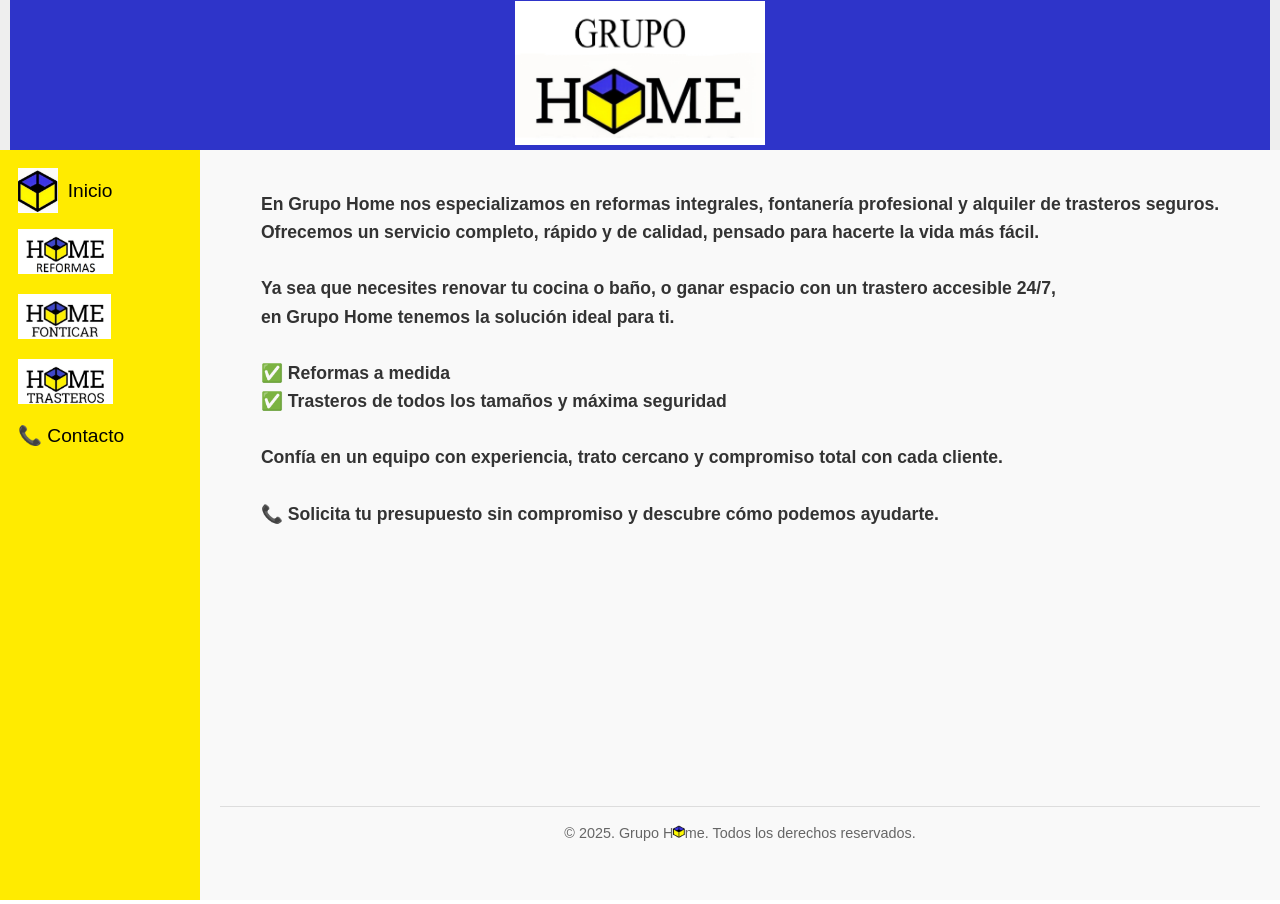
<file: index.html>
<!DOCTYPE html>
<html lang="es">
<head>
    <meta charset="UTF-8">
    <meta name="viewport" content="width=device-width, initial-scale=1.0">
    <title>Grupo Home</title>
    <link rel="icon" href="archivos/favicon-16x16.png" type="image/x-icon">
    <style>
       * {
    margin: 0;
    padding: 0;
    box-sizing: border-box;
}

body {
    font-family: Arial, sans-serif;
    min-height: 100vh;
    display: grid;
    grid-template-rows: 150px 1fr;
    grid-template-columns: 200px 1fr;
    grid-template-areas:
        "header header"
        "nav main";
}

header {
    grid-area: header;
    background: #eee;
    display: flex;
    align-items: center;
    gap: 10px;
    padding: 0 10px;
}

nav {
    grid-area: nav;
    background: #ddd;
}

main {
    grid-area: main;
    background: #fff;
}

iframe {
    width: 100%;
    height: 100%;
    border: none;
}

.menu-btn {
    display: none;
    font-size: 28px;
    background: none;
    border: none;
    cursor: pointer;
}

/* MÓVIL */
@media (max-width: 768px) {

    .menu-btn {
        display: block;
    }

    body {
        grid-template-rows: 150px 1fr;
        grid-template-columns: 1fr;
        grid-template-areas:
            "header"
            "main";
    }

    nav {
        position: fixed;
        top: 150px;
        left: -80%;
        width: 80%;
        height: calc(100vh - 150px);
        background: #ddd;
        display: block;
        transition: left 0.3s ease;
        z-index: 1000;
    }

    nav.active {
        left: 0;
    }

    nav iframe {
        height: 100%;
    }
}
    </style>
</head>
<script>
function toggleMenu() {
    document.querySelector("nav").classList.toggle("active");
}

window.addEventListener("message", function (event) {
    if (event.data === "closeMenu") {
        document.querySelector("nav").classList.remove("active");
    }
});
</script>
<body>
    <header>
        <button class="menu-btn" onclick="toggleMenu()">☰</button>
        <iframe src="archivos/logo.html?v=2" title="Logo"></iframe>
    </header>
    <nav>
        <iframe src="archivos/menu.html?v=2" title="Menú"></iframe>
    </nav>
    <main>
        <iframe src="archivos/principal.html?v=2" name="principal" title="principal"></iframe>
    </main>
</body>
</html>
</file>
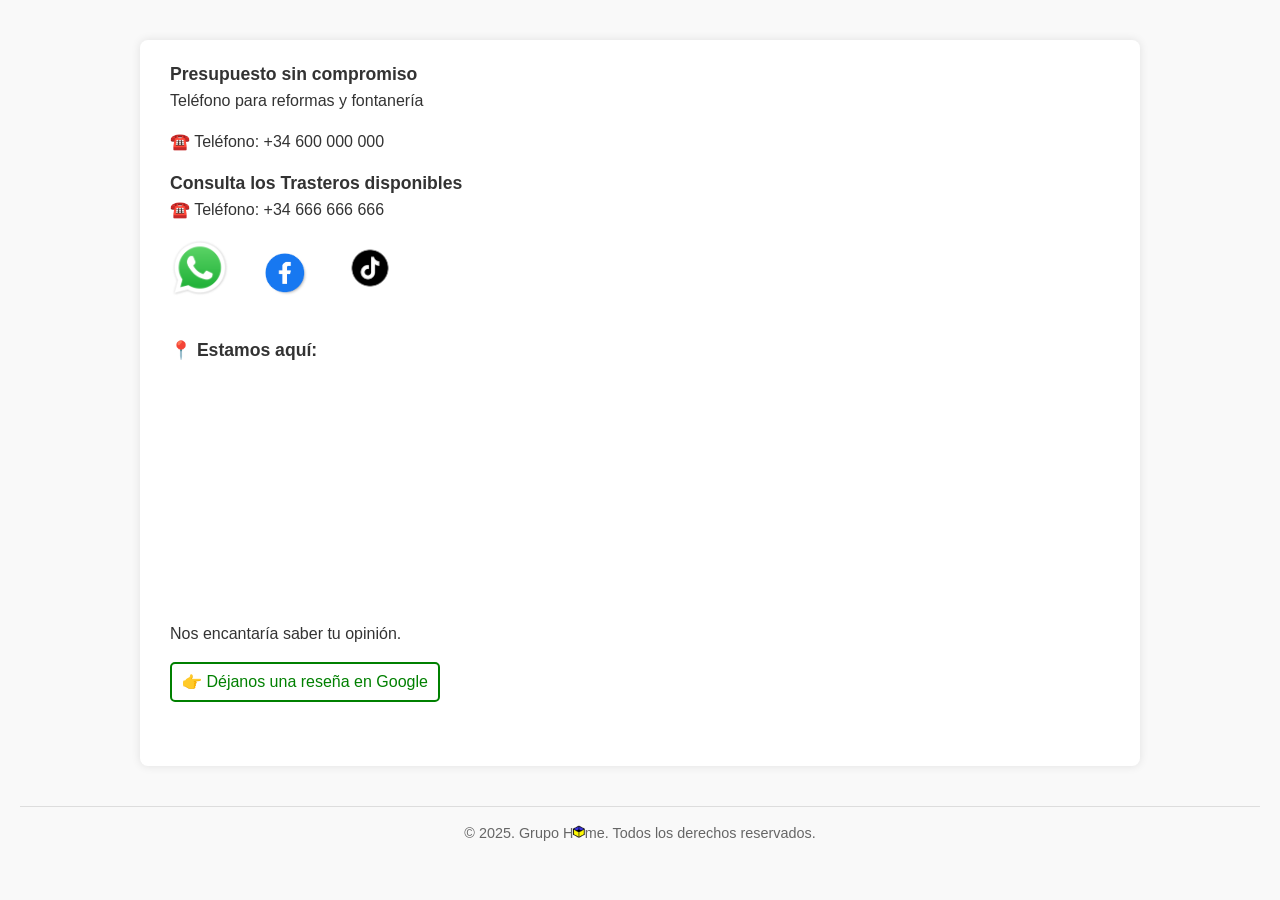
<file: archivos/contacto.html>
<!DOCTYPE html>
<html lang="es">
<head>
    <meta charset="UTF-8" />
    <meta name="viewport" content="width=device-width, initial-scale=1" />
    <meta name="description" content="Grupo Home ofrece servicios de reformas integrales, fontanería profesional y alquiler de trasteros. Calidad, experiencia y soluciones a medida para tu hogar o negocio." />
    <meta name="keywords" content="reformas, reformas integrales, fontanería, fontanero, obras en casa, remodelaciones, reparación de tuberías, alquiler de trasteros, trasteros, almacenaje, reformas del hogar, reformas de baños, reformas de cocinas, mantenimiento del hogar, soluciones para el hogar, Grupo Home" />
    <meta name="author" content="Mari Molina" />
    <title>Grupo Home</title>
    <link rel="icon" href="favicon-16x16.png" type="image/x-icon" />
    <link rel="stylesheet" href="stylep.css" />
</head>
<body>

<main class="contacto">
    <h3>Presupuesto sin compromiso</h3>
    <p>Teléfono para reformas y fontanería</p>
    <p>☎️ Teléfono: +34 600 000 000</p>

    <h3>Consulta los Trasteros disponibles</h3>
    <p>☎️ Teléfono: +34 666 666 666</p>

    <div class="redes-sociales">
        <a href="https://wa.me/34600000000" target="_blank" rel="noopener noreferrer">
            <img src="WhatsApp.jpg" alt="WhatsApp Grupo Home" width="60" />
        </a>
        <a href="https://www.facebook.com" target="_blank" rel="noopener noreferrer">
            <img src="Facebook.jpg" alt="Facebook Grupo Home" width="70" />
        </a>
        <a href="https://www.tiktok.com" target="_blank" rel="noopener noreferrer">
            <img src="tiktok.jpg" alt="TikTok Grupo Home" width="60" />
        </a>
    </div>

    <h3>📍 Estamos aquí:</h3>
    <iframe
        src="https://www.google.com/maps/embed?pb=!1m18!1m12!1m3!1d6391.755677031511!2d-4.096874425303506!3d36.773497969206225!2m3!1f0!2f0!3f0!3m2!1i1024!2i768!4f13.1!3m3!1m2!1s0xd72471433025dc7%3A0xaeb1ffd0966b53a2!2zQy4gSmFpbWEsIDcsIFbDqWxlei1Nw6FsYWdhLCBNw6FsYWdh!5e0!3m2!1ses!2ses!4v1758183697667!5m2!1ses!2ses"
        width="400"
        height="250"
        style="border:0;"
        allowfullscreen
        loading="lazy"
        referrerpolicy="no-referrer-when-downgrade"
    ></iframe>

    <p>Nos encantaría saber tu opinión.</p>
    <p>
       <a href="https://share.google/sRHH0eZmvyuQSDqUH" target="_blank" rel="noopener noreferrer" class="reseña-google">
    👉 Déjanos una reseña en Google
</a>

    </p>
</main>

<footer>
    &copy; 2025. Grupo H<img src="logo.png" alt="Logo Grupo Home" height="13" />me. Todos los derechos reservados.
</footer>

</body>
</html>
</file>
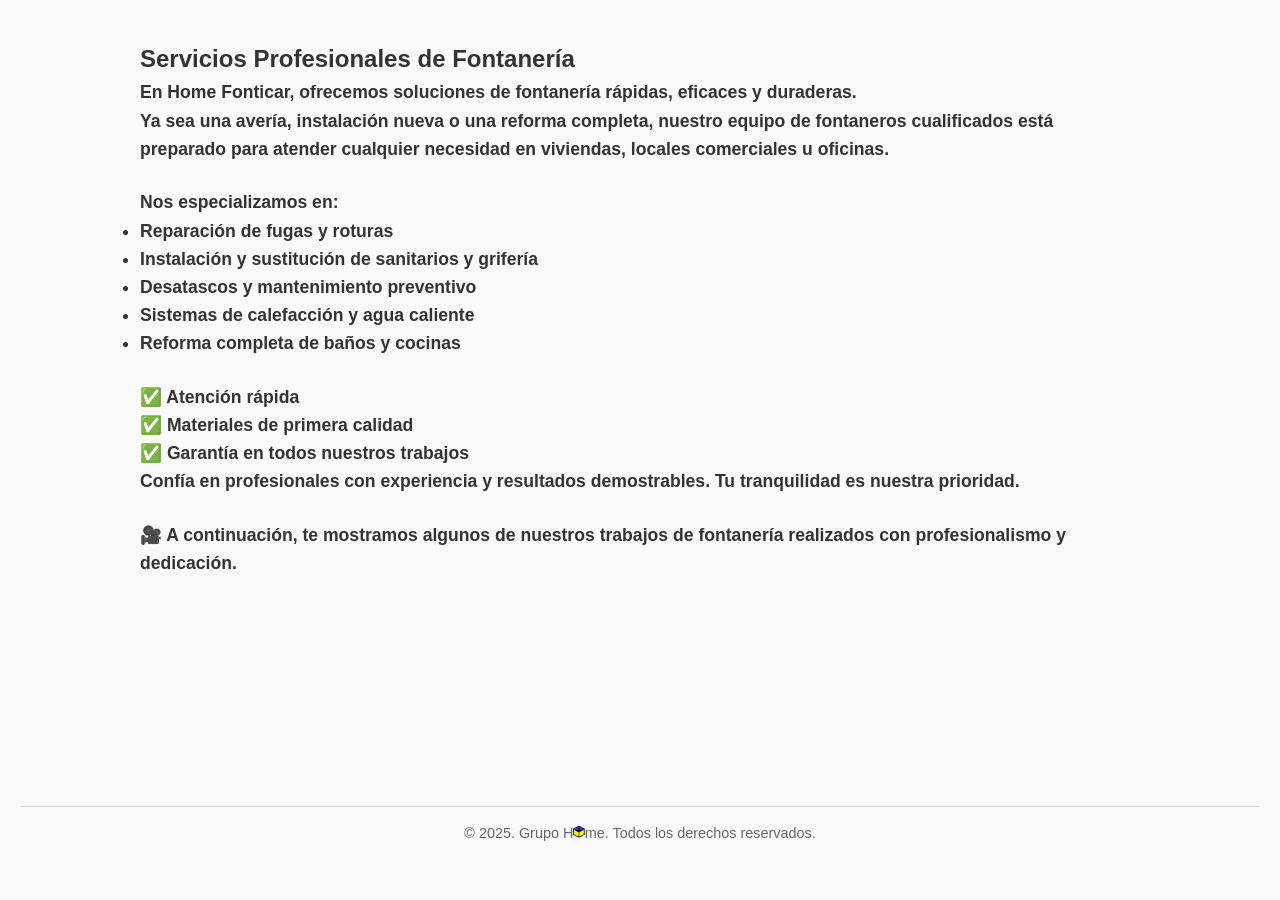
<file: archivos/fonticar.html>
<!DOCTYPE html>
<html lang="es">
<head>
    <meta charset="UTF-8">
    <meta name="viewport" content="width=device-width, initial-scale=1.0">
    <title>Home Fonticar</title>
    <link rel="icon" href="favicon-16x16.png" type="image/x-icon">
    <link rel="stylesheet" href="stylep.css">
</head>
<main>
    <div class="contenido">
        <h2>Servicios Profesionales de Fontanería</h2>

        <h3>
            En Home Fonticar, ofrecemos soluciones de fontanería rápidas, eficaces y duraderas.<br>
            Ya sea una avería, instalación nueva o una reforma completa, nuestro equipo de fontaneros cualificados está preparado para atender cualquier necesidad en viviendas, locales comerciales u oficinas.
        </h3><br>

        <h3>
            Nos especializamos en:
            <ul>
                <li>Reparación de fugas y roturas</li>
                <li>Instalación y sustitución de sanitarios y grifería</li>
                <li>Desatascos y mantenimiento preventivo</li>
                <li>Sistemas de calefacción y agua caliente</li>
                <li>Reforma completa de baños y cocinas</li>
            </ul>
        </h3><br>

        <h3>
            ✅ Atención rápida <br>
            ✅ Materiales de primera calidad <br>
            ✅ Garantía en todos nuestros trabajos
        </h3>

        <h3>
            Confía en profesionales con experiencia y resultados demostrables. Tu tranquilidad es nuestra prioridad.
        </h3><br>

        <h3>
            🎥 A continuación, te mostramos algunos de nuestros trabajos de fontanería realizados con profesionalismo y dedicación.
        </h3>
    </div>
</main>
   <footer>
    &copy; 2025. Grupo H<img src="logo.png" alt="Logo Grupo Home" height="13" />me. Todos los derechos reservados.
  </footer>
</html>
</file>
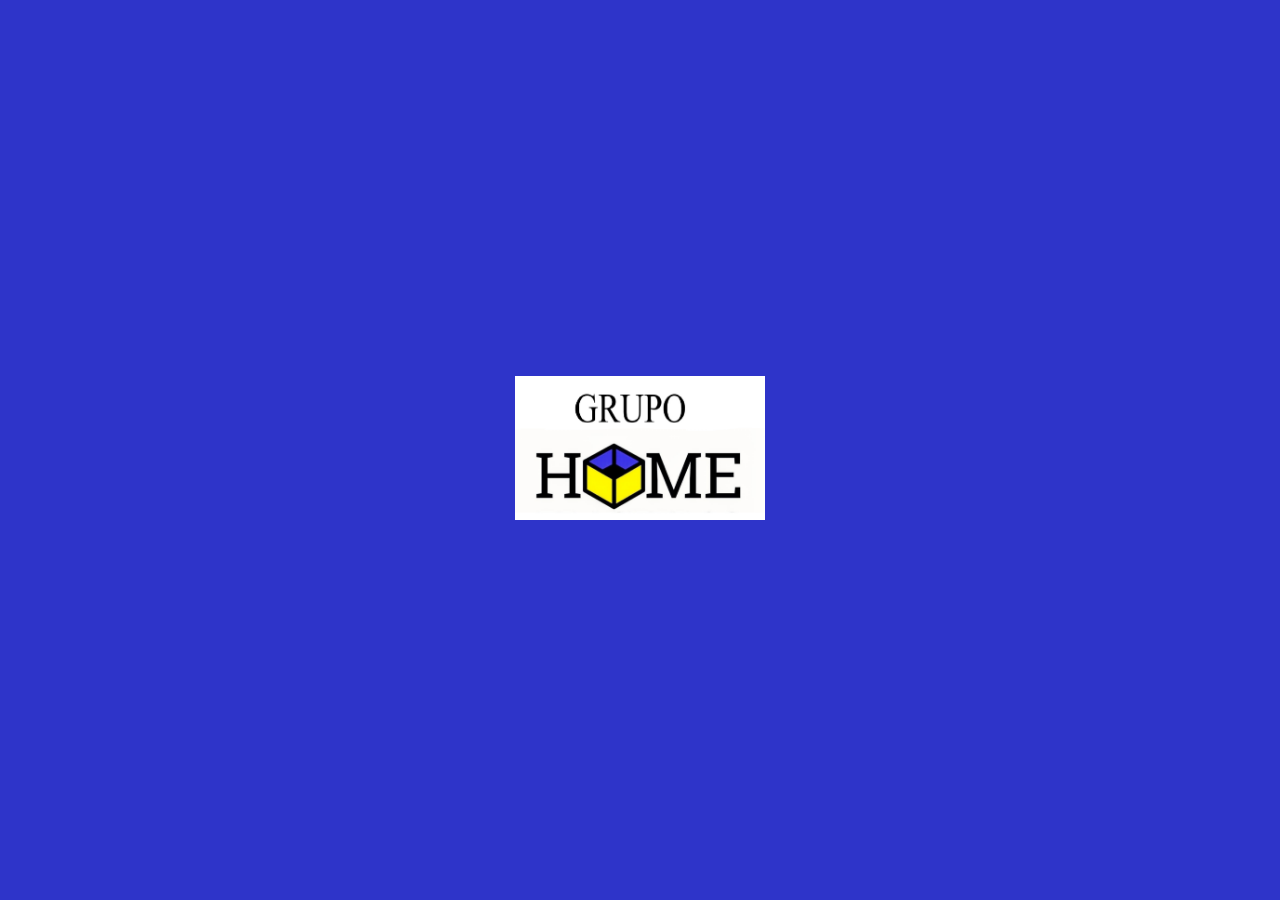
<file: archivos/logo.html>
<!DOCTYPE html>
<html lang="es">
<head>
  <meta charset="UTF-8" />
  <meta name="viewport" content="width=device-width, initial-scale=1" />
  <title>Grupo Home</title>
  <meta name="description" content="Grupo Home ofrece servicios de reformas integrales, fontanería profesional y alquiler de trasteros. Calidad, experiencia y soluciones a medida para tu hogar o negocio." />
  <meta name="keywords" content="reformas, reformas integrales, fontanería, fontanero, obras en casa, remodelaciones, reparación de tuberías, alquiler de trasteros, trasteros, almacenaje, reformas del hogar, reformas de baños, reformas de cocinas, mantenimiento del hogar, soluciones para el hogar, Grupo Home" />
  <meta name="author" content="Mari Molina" />
  <link rel="icon" href="favicon-16x16.png" type="image/x-icon" />
  <style>
    body {
      background-color: #2E34C9;
      margin: 0;
      display: flex;
      justify-content: center; /* Centra horizontalmente */
      align-items: center;     /* Centra verticalmente */
      height: 100vh;           /* Altura completa de la ventana */
    }
    .logo {
      width: 250px;
      height: auto;
    }
  </style>
</head>
<body>
  <header>
    <img src="logo.JPG" alt="Logo Grupo Home" class="logo" />
  </header>
</body>
</html>
</file>
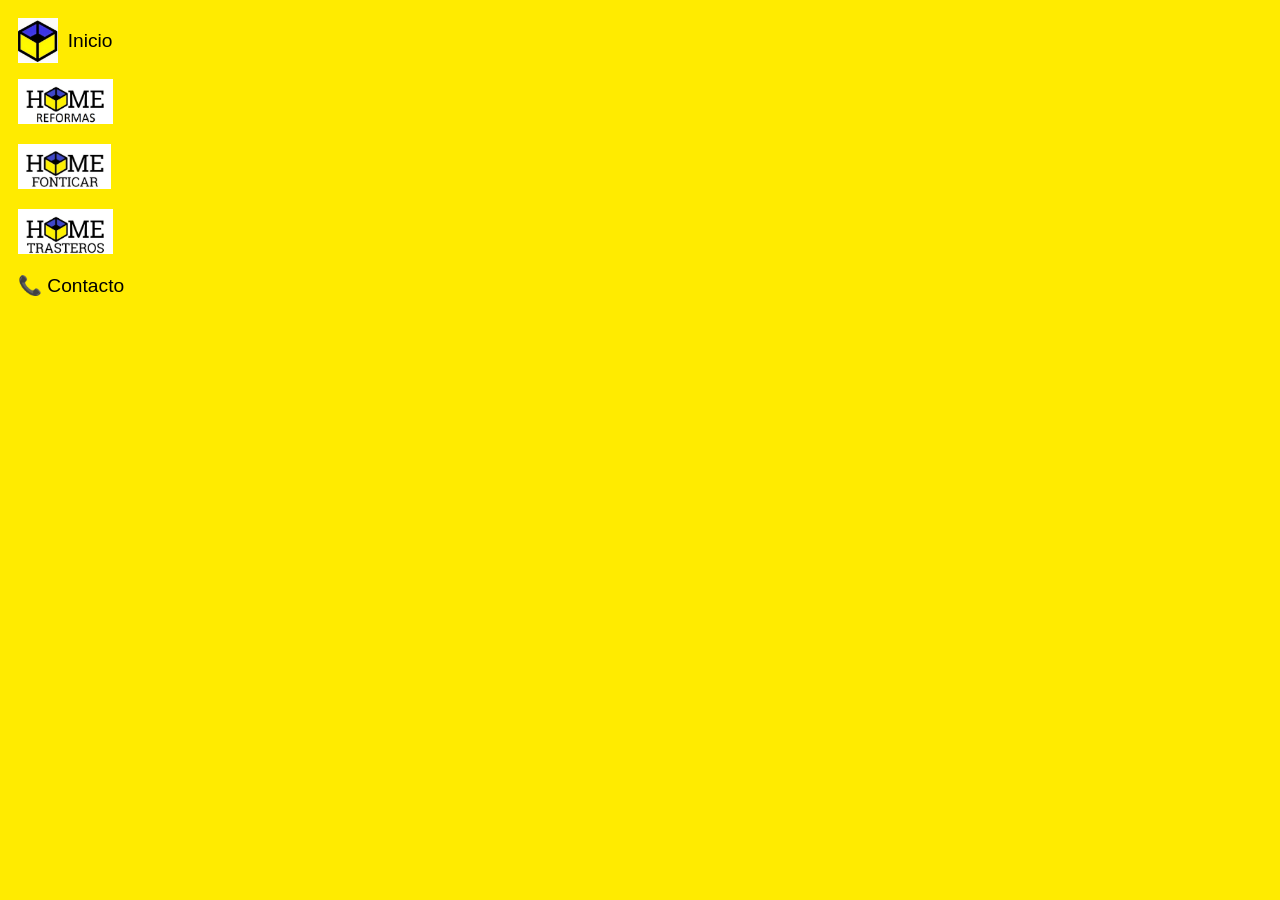
<file: archivos/menu.html>
<!DOCTYPE html>
<html lang="es">
<head>
  <meta charset="UTF-8" />
  <meta name="viewport" content="width=device-width, initial-scale=1" />
  <title>Grupo Home</title>
  <meta name="description" content="Grupo Home ofrece servicios de reformas integrales, fontanería profesional y alquiler de trasteros. Calidad, experiencia y soluciones a medida para tu hogar o negocio." />
  <meta name="keywords" content="reformas, reformas integrales, fontanería, fontanero, obras en casa, remodelaciones, reparación de tuberías, alquiler de trasteros, trasteros, almacenaje, reformas del hogar, reformas de baños, reformas de cocinas, mantenimiento del hogar, soluciones para el hogar, Grupo Home" />
  <meta name="author" content="Mari Molina" />
  <link rel="icon" href="favicon-16x16.png" type="image/x-icon" />
  <!-- Aquí enlazamos el CSS externo -->
  <link rel="stylesheet" href="style1.css" />
</head>
<body>
  <nav>
    <a href="principal.html" target="principal" class="inicio">
      <img src="logo.png"/>Inicio
    </a>
    <ul>
      <li>
        <a href="reformas.html" target="principal">
          <img src="reformas.jpg" alt="Reformas" />
        </a>
      </li>
      <li>
        <a href="fonticar.html" target="principal">
          <img src="fonticar.jpg" alt="Fontanería" /> 
        </a>
      </li>
      <li>
        <a href="trasteros.html" target="principal">
          <img src="trasteros.jpg" alt="Trasteros" />
        </a>
      </li>
      <li>
        <a href="contacto.html" target="principal">📞 Contacto</a>
      </li>
    </ul>
  </nav>
</body>
<script>
window.addEventListener("DOMContentLoaded", () => {
    document.querySelectorAll("a").forEach(a => {
        a.addEventListener("click", () => {
            window.parent.postMessage("closeMenu", "*");
        });
    });
});
</script>
</html>
</file>
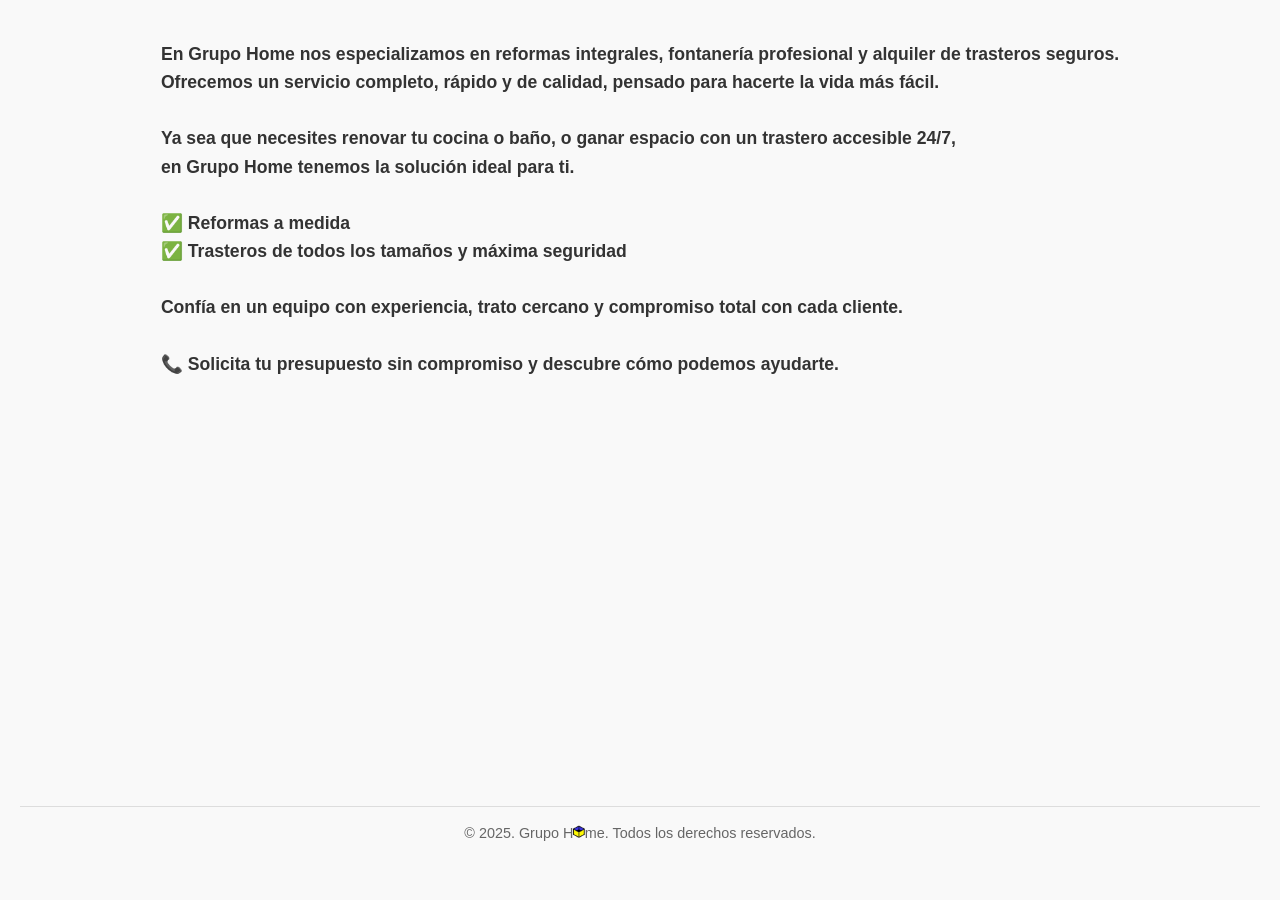
<file: archivos/principal.html>
<!DOCTYPE html>
<html lang="es">
<head>
  <meta charset="UTF-8" />
  <meta name="viewport" content="width=device-width, initial-scale=1" />
  <meta name="description" content="Grupo Home ofrece servicios de reformas integrales, fontanería profesional y alquiler de trasteros. Calidad, experiencia y soluciones a medida para tu hogar o negocio." />
  <meta name="keywords" content="reformas, reformas integrales, fontanería, fontanero, obras en casa, remodelaciones, reparación de tuberías, alquiler de trasteros, trasteros, almacenaje, reformas del hogar, reformas de baños, reformas de cocinas, mantenimiento del hogar, soluciones para el hogar, Grupo Home" />
  <meta name="author" content="Mari Molina" />
  <title>Grupo Home</title>
  <link rel="icon" href="favicon-16x16.png" type="image/x-icon" />
  <link rel="stylesheet" href="stylep.css" />
</head>
<body>
  <main>
    <h3>
      En Grupo Home nos especializamos en reformas integrales, fontanería profesional y alquiler de trasteros seguros.<br />
      Ofrecemos un servicio completo, rápido y de calidad, pensado para hacerte la vida más fácil.<br /><br />

      Ya sea que necesites renovar tu cocina o baño, o ganar espacio con un trastero accesible 24/7,<br />
      en Grupo Home tenemos la solución ideal para ti.<br /><br />

      ✅ Reformas a medida<br />
      ✅ Trasteros de todos los tamaños y máxima seguridad<br /><br />

      Confía en un equipo con experiencia, trato cercano y compromiso total con cada cliente.<br /><br />

      📞 Solicita tu presupuesto sin compromiso y descubre cómo podemos ayudarte.
    </h3>
  </main>

  <footer>
    &copy; 2025. Grupo H<img src="logo.png" alt="Logo Grupo Home" height="13" />me. Todos los derechos reservados.
  </footer>
</body>
</html>
</file>
<file: archivos/stylep.css>
/* Reset simple */
* {
  box-sizing: border-box;
  margin: 0;
  padding: 0;
}

body {
  background-color: #f9f9f9;
  font-family: Arial, Helvetica, sans-serif;
  color: #333;
  line-height: 1.6;
  padding: 40px 20px;
  display: flex;
  flex-direction: column;
  min-height: 100vh;
}

main {
  flex: 1;
  max-width: 1000px;
  margin: 0 auto;

}

h3 {
  font-weight: 600px;
  font-size: 1.1rem;
}

footer {
  text-align: center;
  font-size: 0.9rem;
  color: #666;
  padding: 15px 0;
  border-top: 1px solid #ddd;
}

main.contacto {
   width: 100%;
    background: #fff;
    padding: 20px 30px;
    margin: 0 auto 40px;
    border-radius: 8px;
    box-shadow: 0 0 10px rgba(0,0,0,0.1);
}



p {
    margin-bottom: 15px;
    font-size: 1rem;
}

.redes-sociales {
    display: flex;
    gap: 20px;
    margin-bottom: 20px;
}

.redes-sociales a img {
    border-radius: 8px;
    transition: transform 0.3s ease;
}

.redes-sociales a img:hover {
    transform: scale(1.1);
}
.reseña-google {
    display: inline-block; /* Para que el borde se ajuste solo al texto */
    border: 2px solid green; /* Recuadro verde de 2px */
    padding: 5px 10px;       /* Espacio interno para que no quede justo al texto */
    border-radius: 5px;      /* Bordes redondeados, opcional */
    color: green;            /* Color del texto para que combine */
    text-decoration: none;   /* Quitar subrayado */
    transition: background-color 0.3s ease;
}

.reseña-google:hover {
    background-color: #e0f2e9; /* Fondo suave verde al pasar el ratón */
}
.marquee {
  background-color: yellow;
  color: blue;
  font-weight: bold;
  padding: 5px 0;
}
</file>
<file: archivos/style1.css>
body {
  background-color: #FFEB00;
  font-family: Arial, sans-serif;
  padding: 10px;
}

nav {
  width: 180px;
}

nav ul {
  list-style: none;
  padding-left: 0;
}

nav li {
  margin-bottom: 20px;
}

nav a {
  text-decoration: none;
  color: black;
  font-size: 1.2rem;
  display: flex;
  align-items: center;
  gap: 10px;
}

nav a:hover {
  color: #0077cc;
}

nav img {
  height: 45px;
  vertical-align: middle;
}

.inicio-link {
  font-weight: bold;
  font-size: 1.5rem;
  display: flex;
  align-items: center;
  gap: 10px;
  margin-bottom: 30px;
}

.inicio-link img {
  height: 20px;
}
</file>
